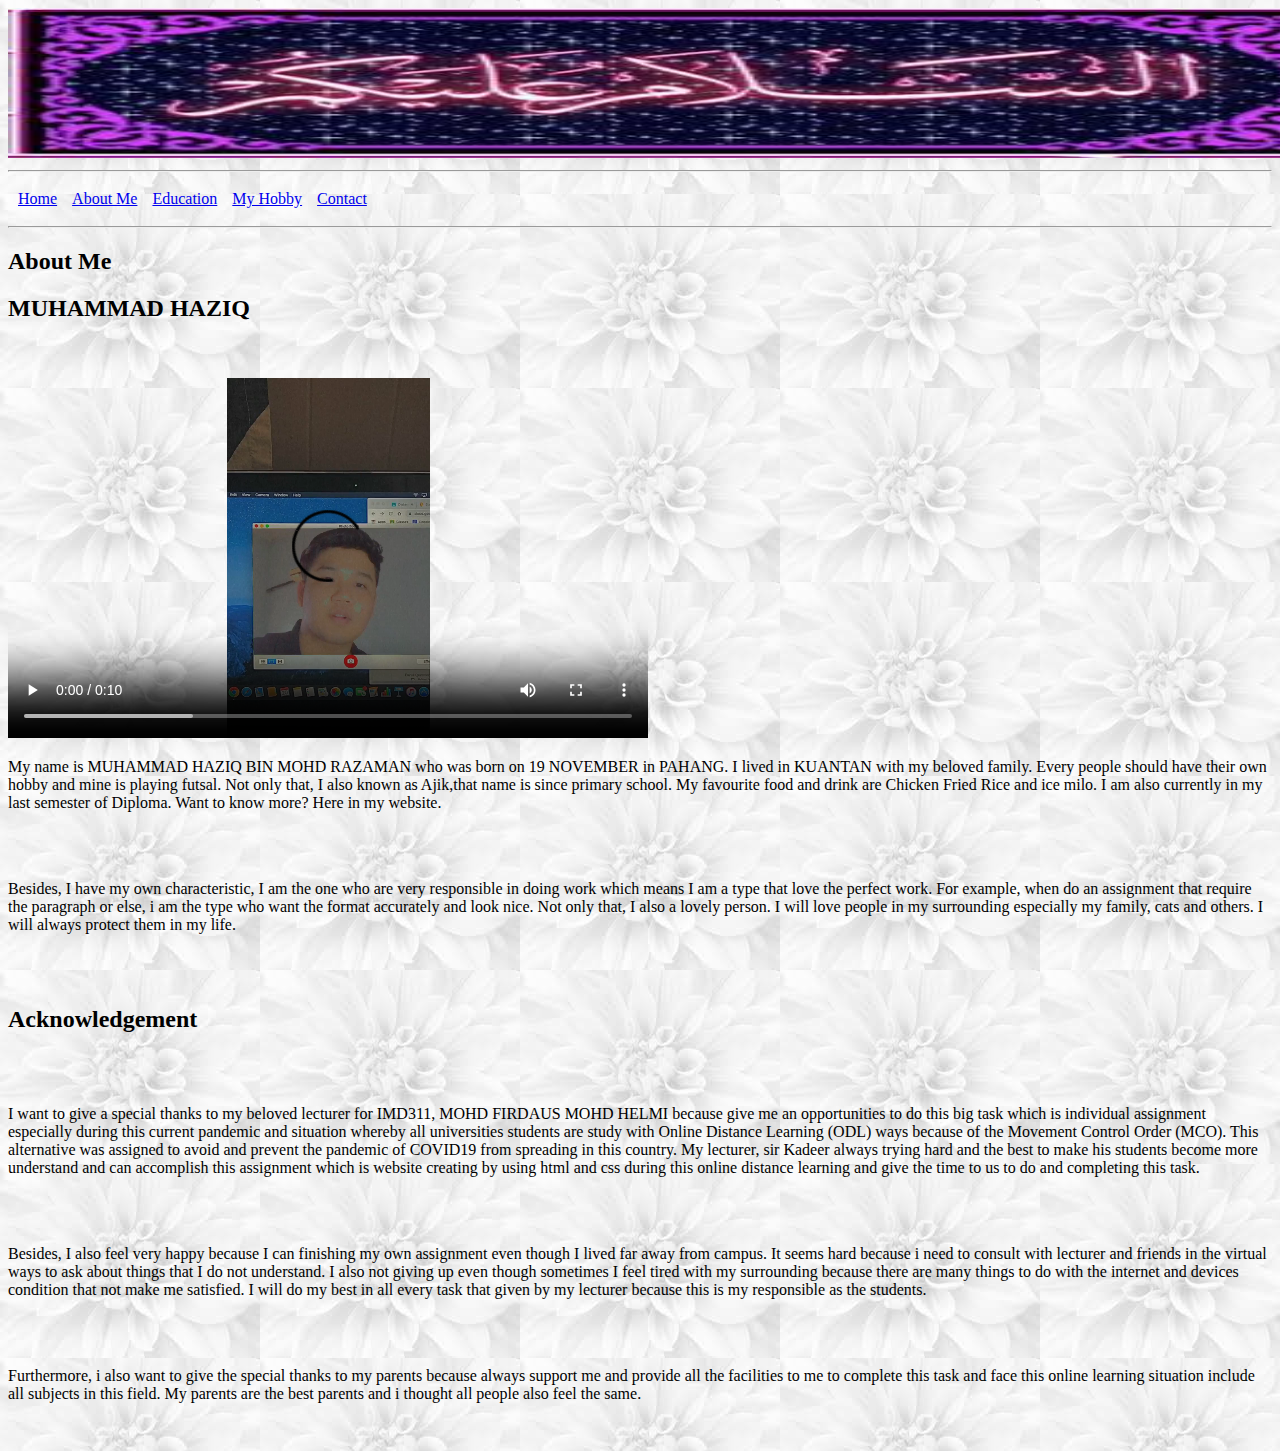
<file: aboutme.html>
<!DOCTYPE html>
<head><title> About Me</title></head>
<body>
<header>
<img src="Assalamualaikum.jpg"  alt="Trulli" width="1340" height="150">
<link rel="stylesheet" type="text/css" href="aboutme.css"/>
</header>
<hr>
<nav>
<table cellspacing="5" cellpadding="5">
<tr>
<td><a href="index.html">Home</a></td>
<td><a href="aboutme.html">About Me</a></td>
<td><a href="education.html">Education</a></td>
<td><a href="myhobby.html">My Hobby</a></td>
<td><a href="contact.html">Contact</a></td>
</tr>
</nav>
</table>
<hr>

<h2>About Me</h2>


<div class="box">
			
			<h2>MUHAMMAD HAZIQ</h2>
			<br><br>

<div>
	  <video width="640" height="360" controls>
	  <source src="video.mp4" type="video/mp4">
	  </video>
	  </div>


			<p>My name is MUHAMMAD HAZIQ BIN MOHD RAZAMAN who was born on 19 NOVEMBER in PAHANG. I lived in KUANTAN with my beloved family. Every people should have their own hobby and mine is playing futsal. Not only that, I also known as Ajik,that name is since primary school. My favourite food and drink are Chicken Fried Rice and ice milo. I am also currently in my last semester of Diploma. Want to know more? Here in my website.</p>
			<br><br>
			<p>Besides, I have my own characteristic, I am the one who are very responsible in doing work which means I am a type that love the perfect work. For example, when do an assignment that require the paragraph or else, i am the type who want the format accurately and look nice. Not only that, I also a lovely person. I will love people in my surrounding especially my family, cats and others. I will always protect them in my life. 
		  </div>

		<br><br>

		<div class="box">
			<h2>Acknowledgement</h2>
			<br><br>
			<p>I want to give a special thanks to my beloved lecturer for IMD311, MOHD FIRDAUS MOHD HELMI  because give me an opportunities to do this big task which is individual assignment especially during this current pandemic and situation whereby all universities students are study with Online Distance Learning (ODL) ways because of the Movement Control Order (MCO). This alternative was assigned to avoid and prevent the pandemic of COVID19 from spreading in this country. My lecturer, sir Kadeer always trying hard and the best to make his students become more understand and can accomplish this assignment which is website creating by using html and css during this online distance learning and give the time to us to do and completing this task.</p>
			<br><br>
			<p>Besides, I also feel very happy because I can finishing my own assignment even though I lived far away from campus. It seems hard because i need to consult with lecturer and friends in the virtual ways to ask about things that I do not understand. I also not giving up even though sometimes I feel tired with my surrounding because there are many things to do with the internet and devices condition that not make me satisfied. I will do my best in all every task that given by my lecturer because this is my responsible as the students.</p>
			<br><br>
			<p>Furthermore, i also want to give the special thanks to my parents because always support me and provide all the facilities to me to complete this task and face this online learning situation include all subjects in this field. My parents are the best parents and i thought all people also feel the same. </p>
		 </div>


<table>
<tr>
<td>
<header>
<h3></h3>
</header>
</td>
</tr>
</table>

</body>
</file>
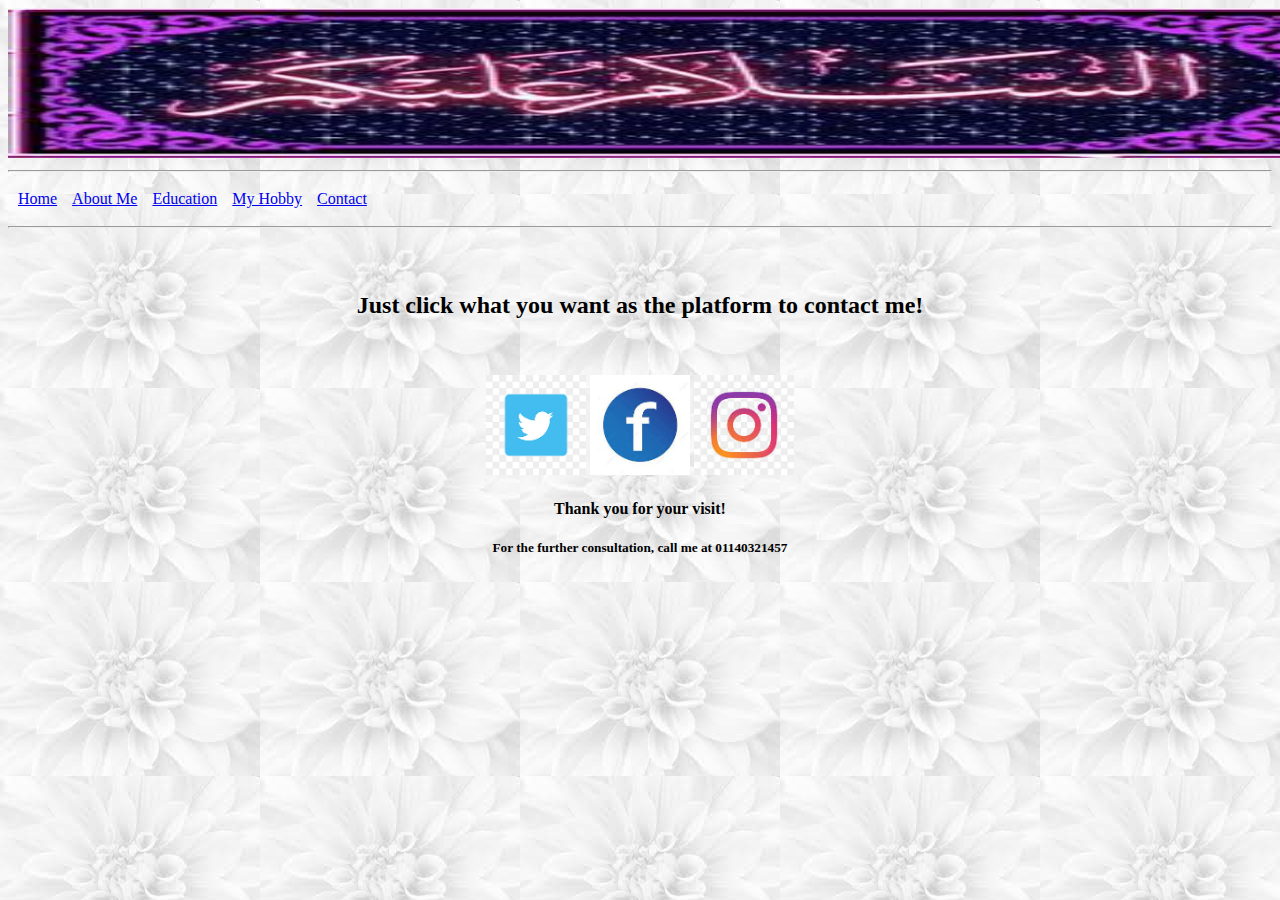
<file: contact.html>
<!DOCTYPE html>
<head><title> About Me</title></head>
<body>
<header>
<img src="Assalamualaikum.jpg"  alt="Trulli" width="1340" height="150">
<link rel="stylesheet" type="text/css" href="aboutme.css"/>
</header>
<hr>
<nav>
<table cellspacing="5" cellpadding="5">
<tr>
<td><a href="index.html">Home</a></td>
<td><a href="aboutme.html">About Me</a></td>
<td><a href="education.html">Education</a></td>
<td><a href="myhobby.html">My Hobby</a></td>
<td><a href="contact.html">Contact</a></td>
</tr>
</nav>
</table>
<hr>

</ul>
	</div>
	<br><br>
	<center><p><h2>Just click what you want as the platform to contact me!</h2><p></center>
	
	<br><br>
	<center>
	<a href="https://twitter.com/haziqrzmn">
	<img src="twit1.jpg" alt="twitter" 
	style="width:100px;height:100px;"></a>

	<a href="https://www.facebook.com/haziqajik11">
	<img src="fb.jpg" alt="facebook" 
	style="width:100px;height:100px;"></a>

	<a href="https://www.instagram.com/haziqrazaman/">
	<img src="insta.jpg" alt="instagram" 
	style="width:100px;height:100px;"></a>
	</center>
	<center><p><h4>Thank you for your visit!</h4><p></center>
	<center><p><h5>For the further consultation, call me at 01140321457</h5><p></center>
</body>
</html>
</file>
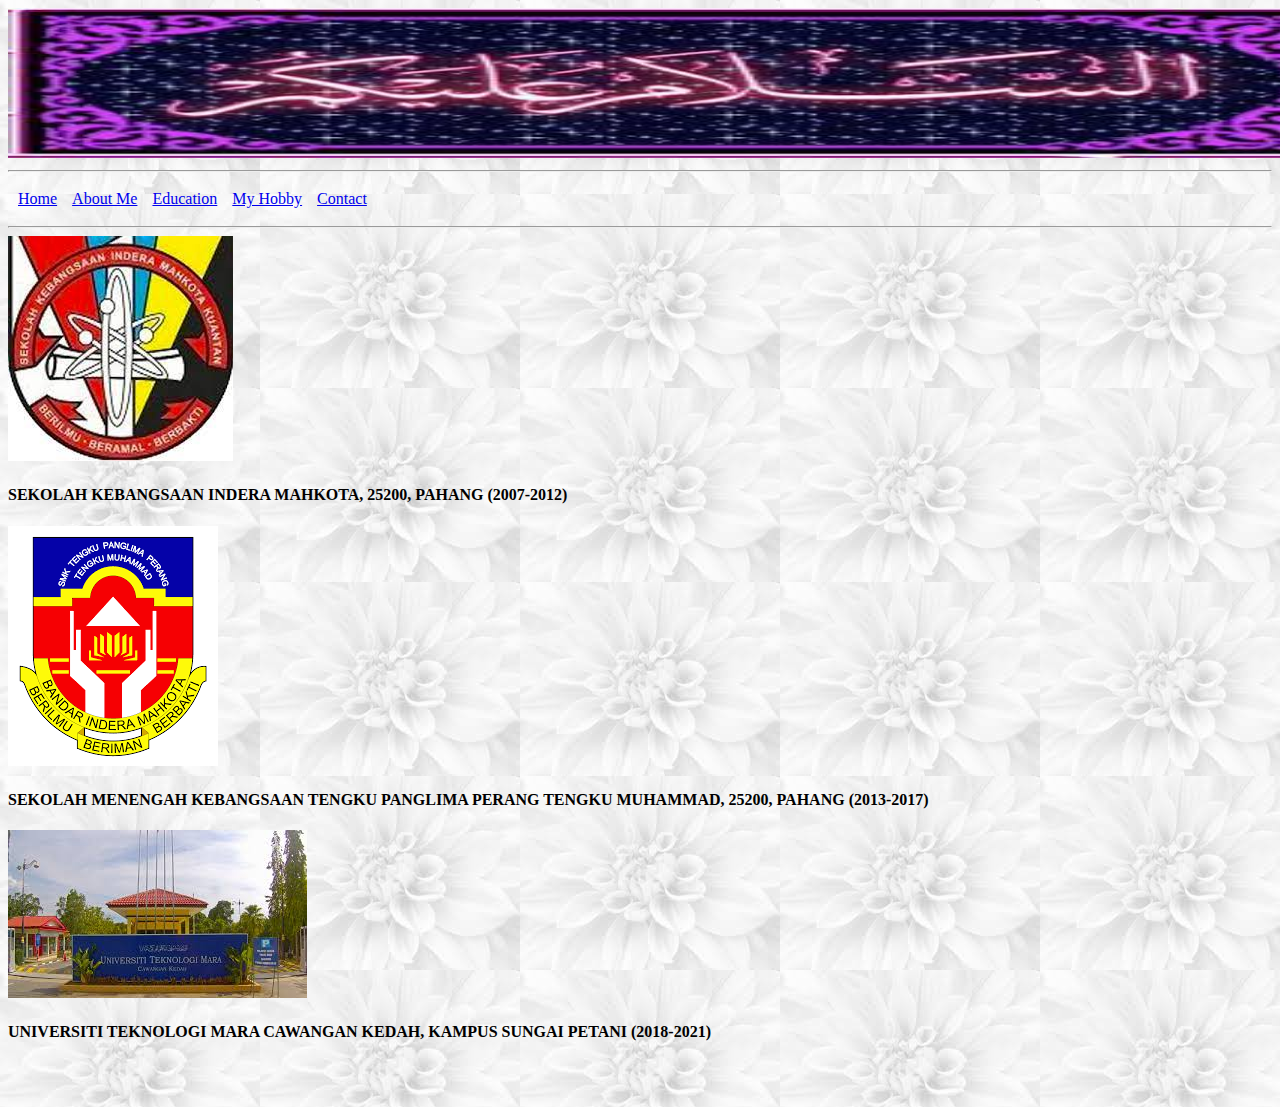
<file: education.html>
<!DOCTYPE html>
<head><title> About Me</title></head>
<body>
<header>
<img src="Assalamualaikum.jpg"  alt="Trulli" width="1340" height="150">
<link rel="stylesheet" type="text/css" href="aboutme.css"/>
</header>
<hr>
<nav>
<table cellspacing="5" cellpadding="5">
<tr>
<td><a href="index.html">Home</a></td>
<td><a href="aboutme.html">About Me</a></td>
<td><a href="education.html">Education</a></td>
<td><a href="myhobby.html">My Hobby</a></td>
<td><a href="contact.html">Contact</a></td>
</tr>
</nav>
</table>
<hr>
	
		 </ul>
	
	</div>

	<div class="container">
		<img src="SKIM.jpg" id="D1" alt="Avatar" class="image">
		<div class="overlay">
			<div class="text"><h4 id="D1">SEKOLAH KEBANGSAAN INDERA MAHKOTA, 25200, PAHANG (2007-2012)</h4></div>
		</div>
	</div>


	<div class="container">
		<img src="SMKTPPTM.PNG" id="D2" alt="Avatar" class="image">
		<div class="overlay">
			<div class="text"><h4 id="D2">SEKOLAH MENENGAH KEBANGSAAN TENGKU PANGLIMA PERANG TENGKU MUHAMMAD, 25200, PAHANG (2013-2017)</h4></div>
		</div>
	</div>

	<div class="container">
		<img src="uitm kedah.jpg" id="D3" alt="Avatar" class="image">
		<div class="overlay">
			<div class="text"><h4 id="D3">UNIVERSITI TEKNOLOGI MARA CAWANGAN KEDAH, KAMPUS SUNGAI PETANI (2018-2021)</h4></div>
		</div>
	</div>

	<br><br>


</nav>
</body>
</file>
<file: aboutme.css>
body {
   background-image: url("background.jpg");
}
</file>
